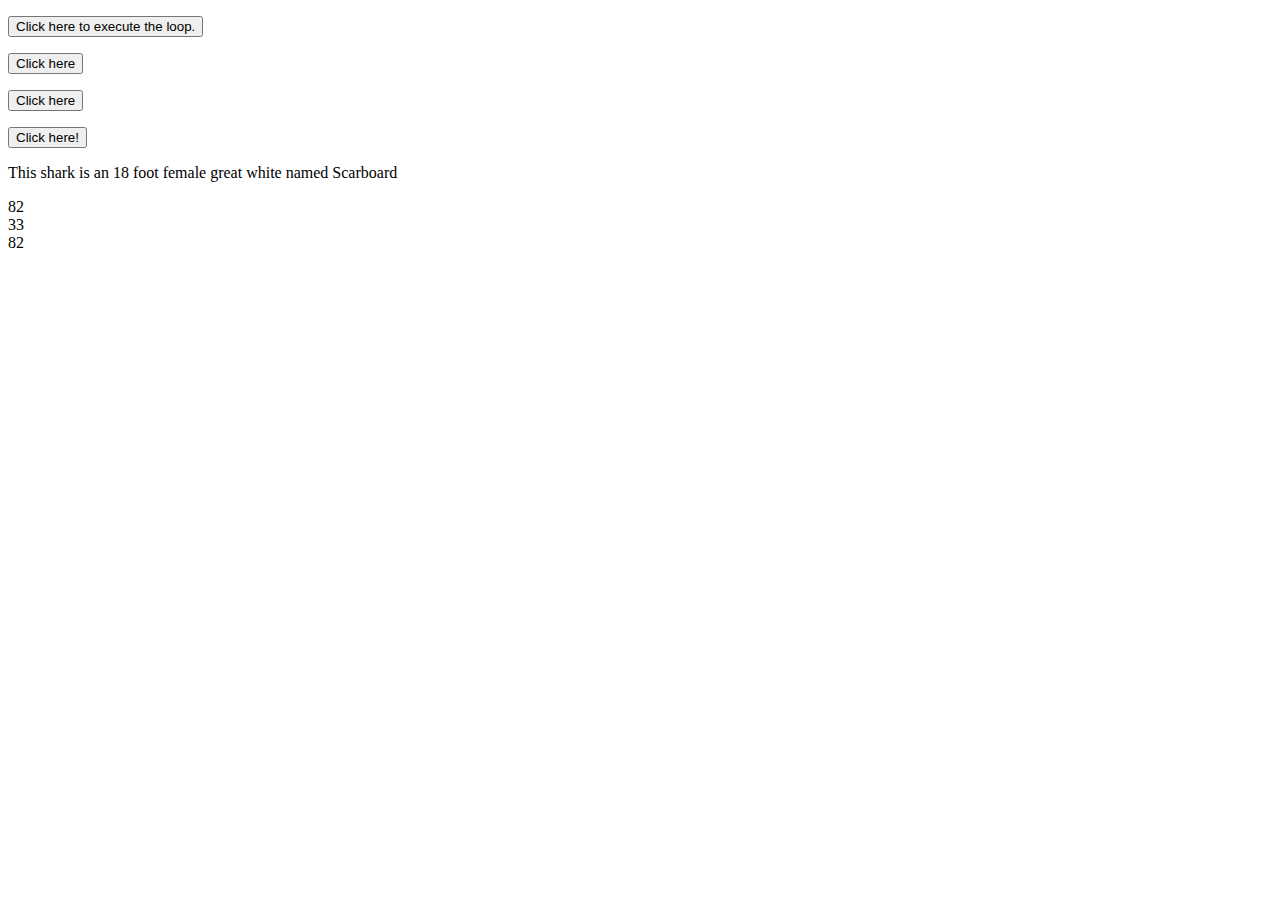
<file: Project10_loop_arrays/index.html>
<!DOCTYPE html>
<html lang="en">
	<head>
		<title>Basic HTML</title>
		<meta charset="UTF-8">
     
	</head>
	<body>
        <p id="Loop"></p>
        <button onclick="Call_Loop()">Click here to execute the loop.</button>
        <p id="List_of_Instruments"></p>
        <button onclick="for_Loop()">Click here</button>
        <p id="Array"></p>
        <button onclick="array_Function()">Click here</button>
        <p id="Constant"></p>
        <button onclick="constant_function()">Click here!</button>
        <p id="Shark_Object"></p>
        <script src="JS/main.js"></script>  
	</body>
</html>
</file>
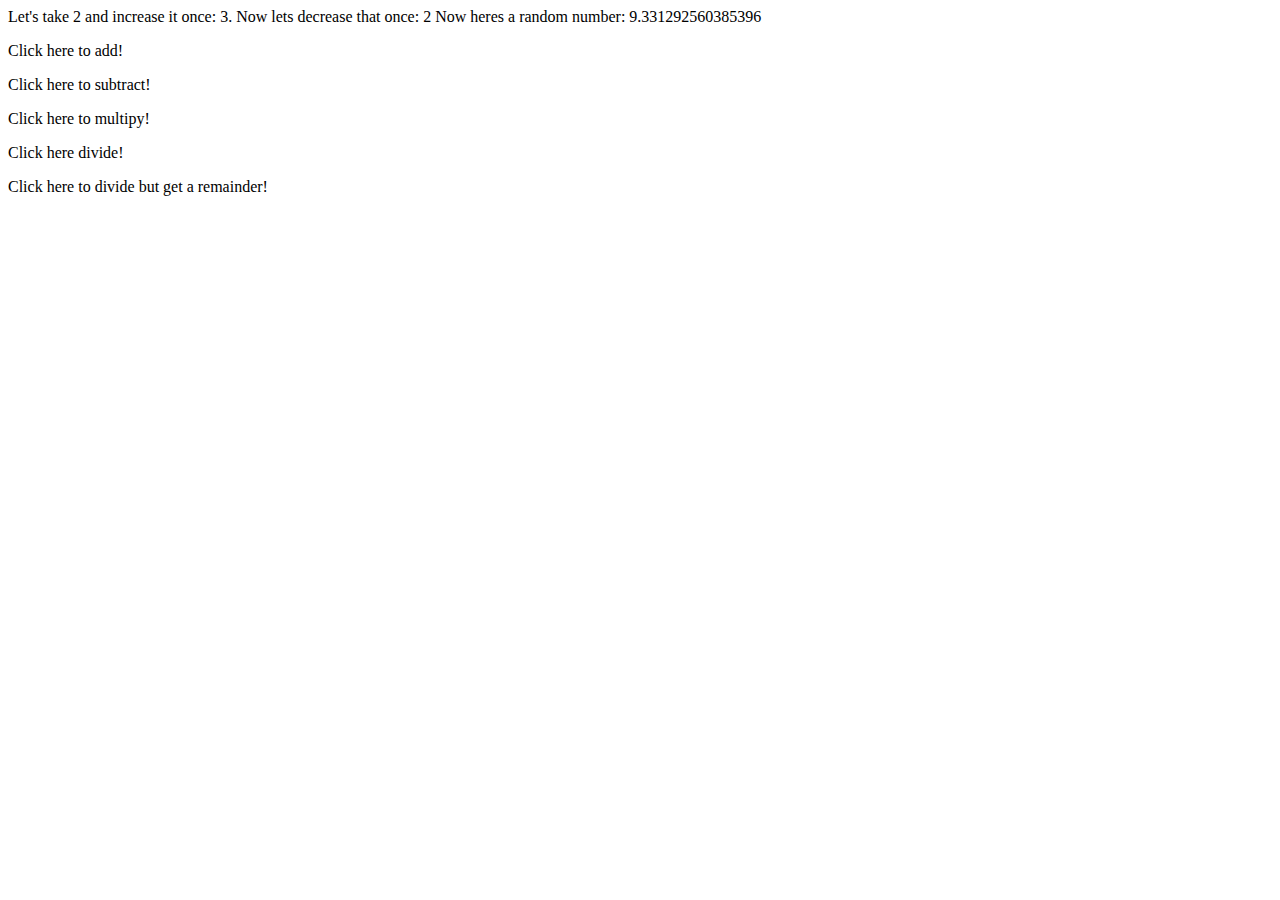
<file: Project3_math_operators/index.html>
<!DOCTYPE html>
<html lang="en">
	<head>
		<title>Basic HTML</title>
		<meta charset="UTF-8">
        <script src="JS/main.js"></script>       
	</head>
	<body>
        <p id="Math" onclick="addition_function()">Click here to add!</p>
        <p id="Math2" onclick="subtraction_function()">Click here to subtract!</p>
        <p id="Math3" onclick="multiplication_function()">Click here to multipy!</p>
        <p id="Math4" onclick="division_function()">Click here divide!</p>
        <p id="Math5" onclick="modulus_function()">Click here to divide but get a remainder!</p>
	</body>
</html>
</file>
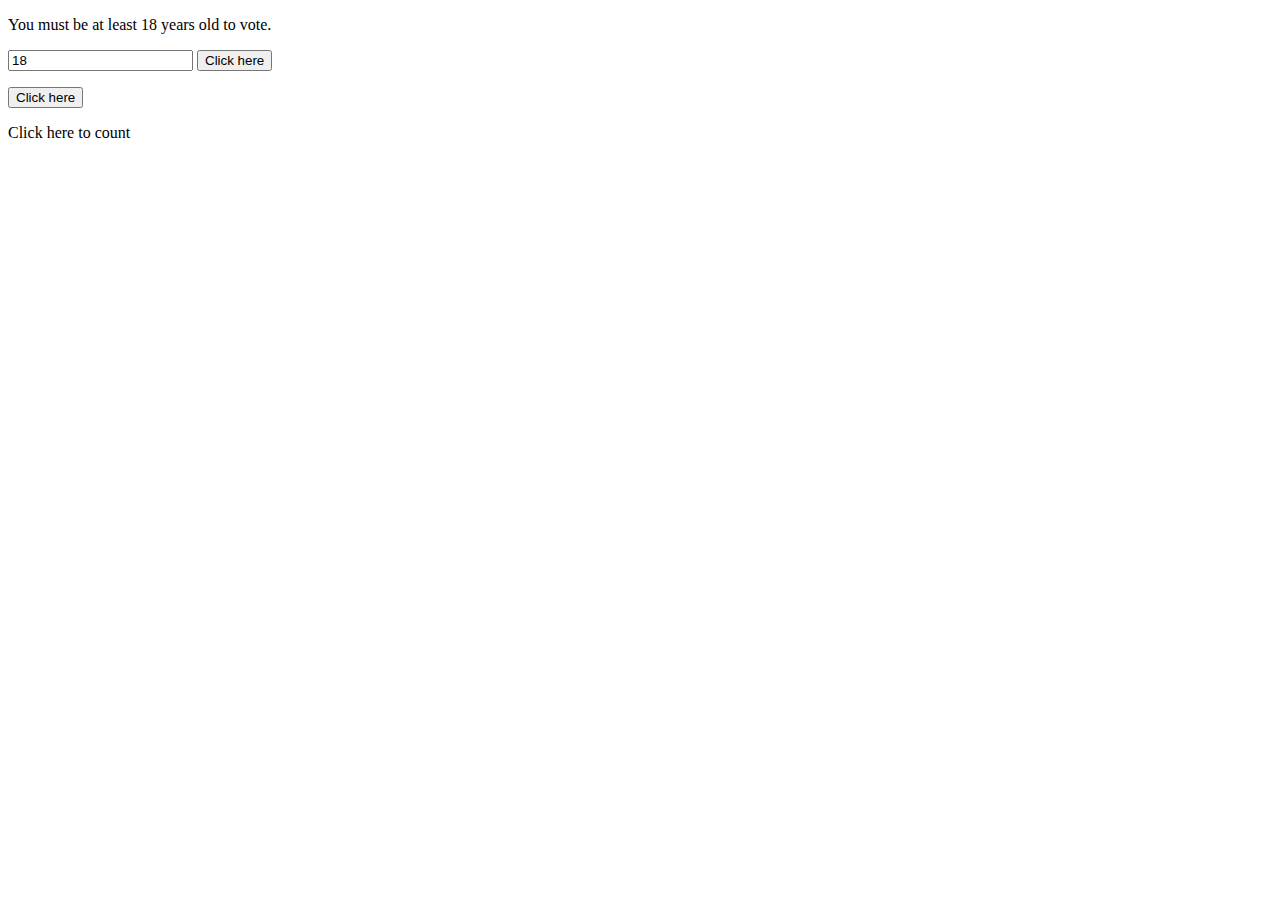
<file: Project6_ternary_operators_constructors/index.html>
<!DOCTYPE html>
<html lang="en">
	<head>
		<title>Basic HTML</title>
		<meta charset="UTF-8">
        <script src="JS/main.js"></script>       
	</head>
	<body>
        <p>You must be at least 18 years old to vote.</p>
        <input id="Age" value="18" />
        <button onclick="Vote_Function()">Click here</button>
        <p id="Vote"></p>
        <button onclick="myFunction()">Click here</button>
        <p id="Keywords_and_Constructors"></p>
        <p id="Counting" onclick="Nested_Function()">Click here to count</p>
	</body>
</html>
</file>
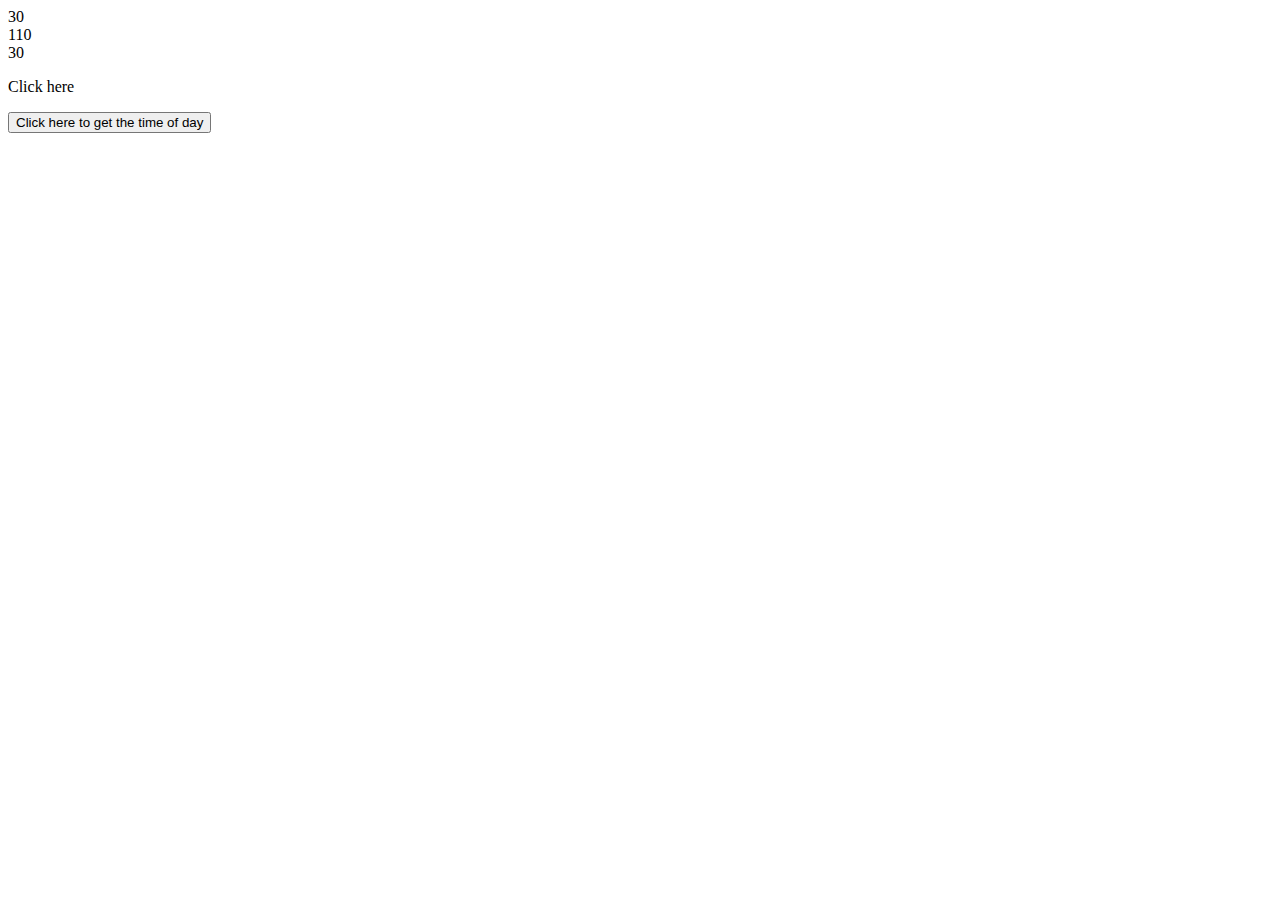
<file: Project7_scope_time_function/index.html>
<!DOCTYPE html>
<html lang="en">
	<head>
		<title>Basic HTML</title>
		<meta charset="UTF-8">
        <script src="JS/main.js"></script>       
	</head>
	<body>
        <p id="Greeting" onclick="get_Date()">Click here</p>
		<p id="Time_of_day"></p>
		<button onclick="Time_Function()">Click here to get the time of day</button>
	</body>
</html>
</file>
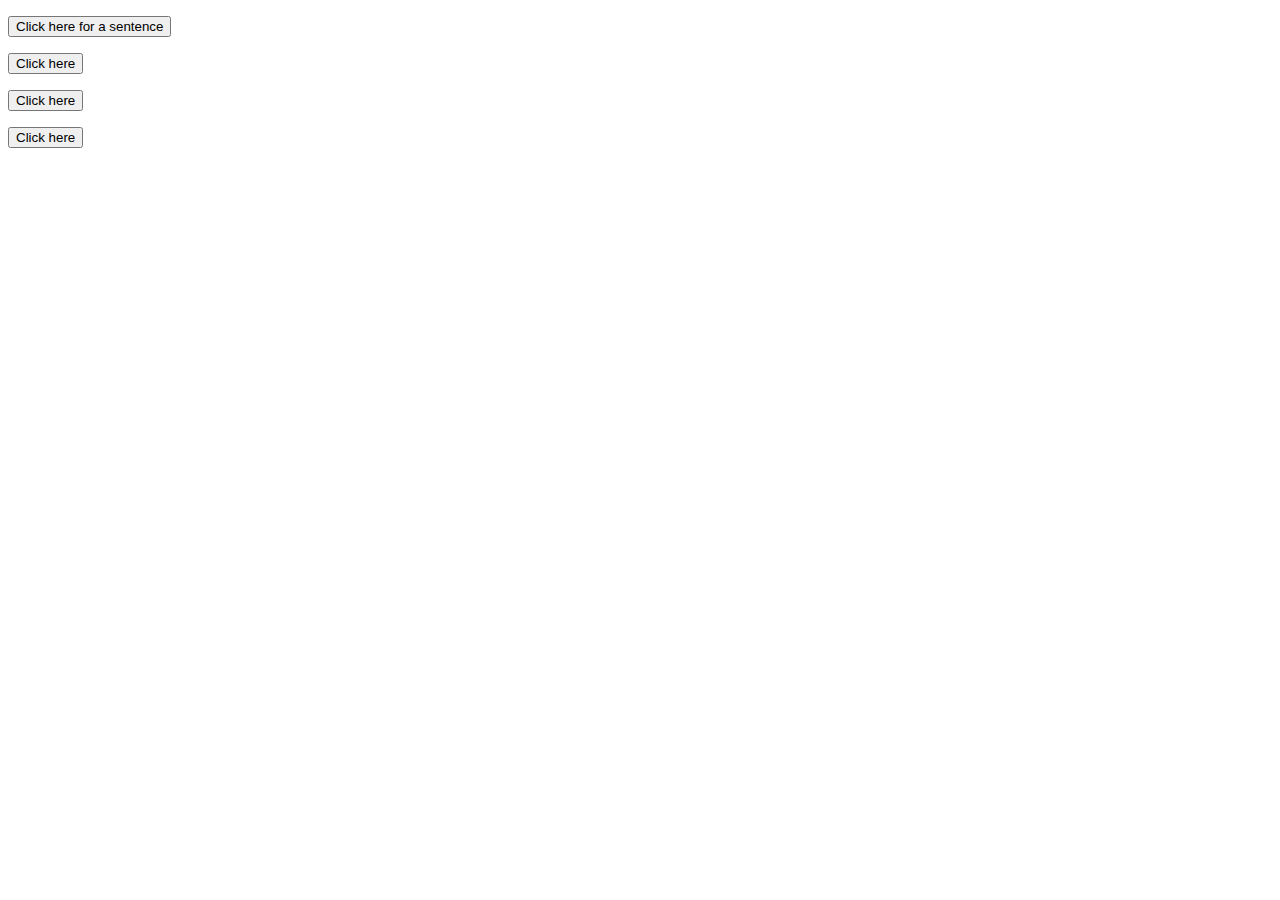
<file: Project8_string_methods/index.html>
<!DOCTYPE html>
<html lang="en">
	<head>
		<title>Basic HTML</title>
		<meta charset="UTF-8">
        <script src="JS/main.js"></script>       
	</head>
	<body>
        <p id="Concatenate"></p>
        <button onclick="full_Sentence()">Click here for a sentence</button>
        <p id="Slice"></p>
        <button onclick="slice_Method()">Click here</button>
        <p id="Number_to_string"></p>
        <button onclick="string_Method()">Click here</button>
        <p id="Precision"></p>
        <button onclick="precision_Method()">Click here</button>
	</body>
</html>
</file>
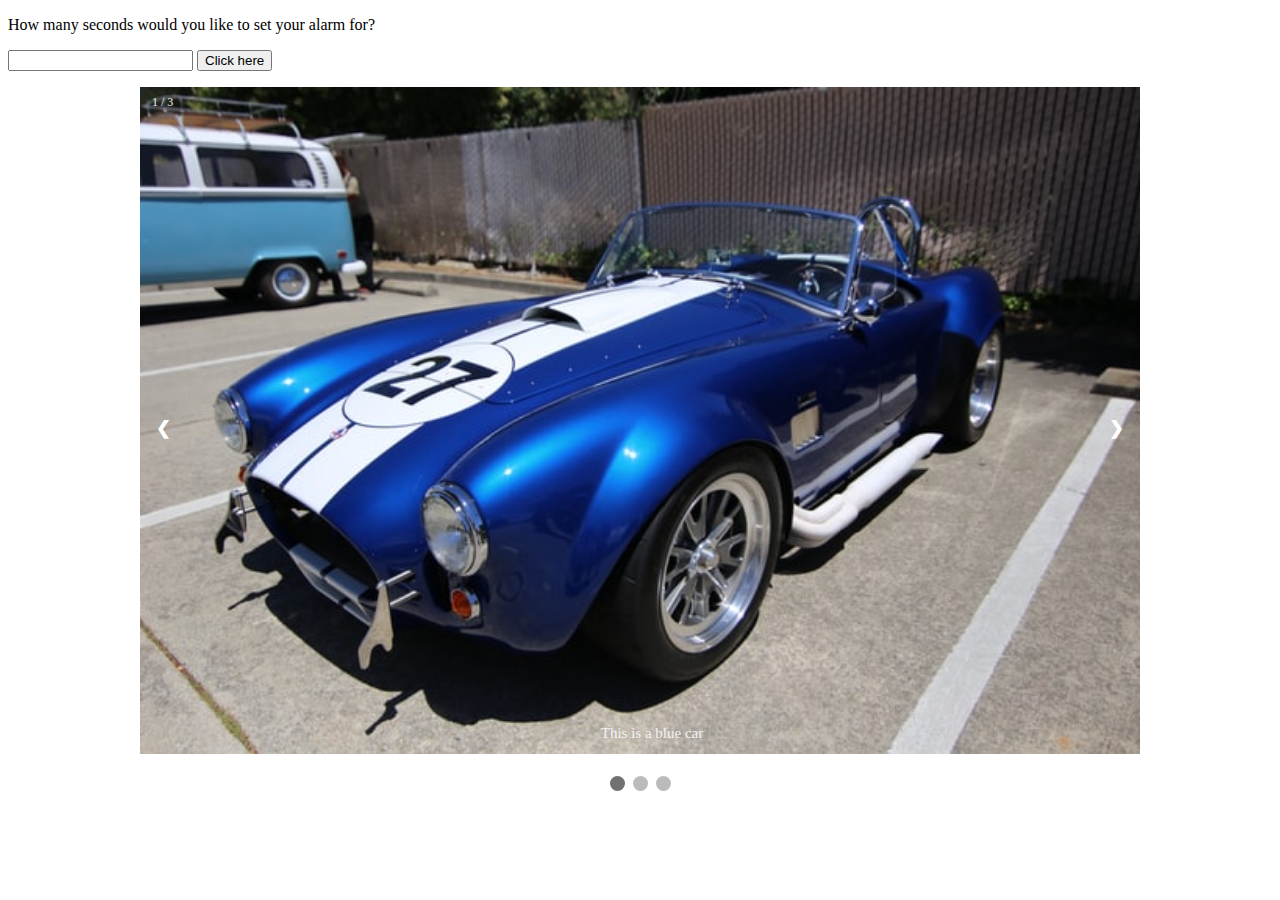
<file: Project9_countdown_slideshow/index.html>
<!DOCTYPE html>
<html lang="en">
	<head>
		<title>Basic HTML</title>
		<meta charset="UTF-8">
        <link rel="stylesheet" type="text/css" href="CSS/CSS_File.css">
	</head>
	<body>
        <p>How many seconds would you like to set your alarm for?</p>
        <input id="seconds" value="" />
        <button onclick="countdown()">Click here</button>
        <p id="timer"></p>
<!-- Slideshow container -->
        <div class="slideshow-container">

<!-- Full-width images with number and caption text -->
            <div class="mySlides fade">
                <div class="numbertext">1 / 3</div>
                    <img src="car1.jpg" style="width:100%">
                <div class="text">This is a blue car</div>
            </div>
  
            <div class="mySlides fade">
                <div class="numbertext">2 / 3</div>
                    <img src="car2.jpg" style="width:100%">
                <div class="text">This is a black car</div>
            </div>
  
            <div class="mySlides fade">
                <div class="numbertext">3 / 3</div>
                    <img src="car3.jpg" style="width:100%">
                <div class="text">This is a red car</div>
            </div>
        
    <!-- Next and previous buttons -->
            <a class="prev" onclick="plusSlides(-1)">&#10094;</a>
            <a class="next" onclick="plusSlides(1)">&#10095;</a>
        </div>
        <br>
  
  <!-- The dots/circles -->
        <div style="text-align:center">
            <span class="dot" onclick="currentSlide(1)"></span>
            <span class="dot" onclick="currentSlide(2)"></span>
             <span class="dot" onclick="currentSlide(3)"></span>
        </div>
       <script src="JS/main.js"></script> 
	</body>
</html>
</file>
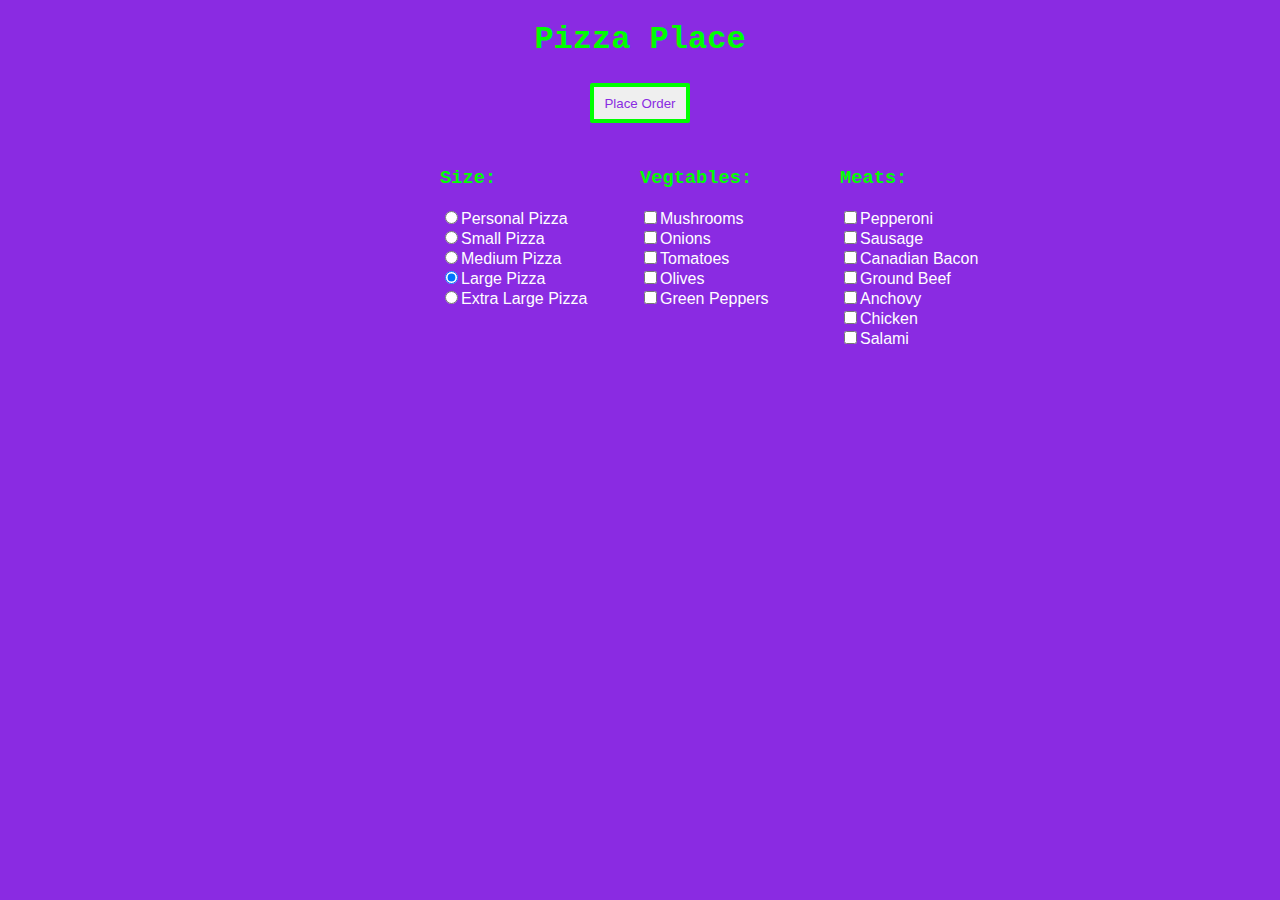
<file: Pizza_Project/Pizza.html>
<!DOCTYPE html>
<html lang="en">
    <head>
        <title>Pizza Place</title>
        <META HTTP-EQUIV="Content-Type" CONTENT="text/html"; charset="UTF-8">
        <meta content="width=device-width,initial-scale=1.0" name="viewport">
        <script src="Pizza_JavaScript/Pizza.js" defer></script>
        <link rel="stylesheet" type="text/css" href="Pizza_CSS/Pizza.css"/>
    </head>
    <body>
        <div id="menuBG">
            <h1>Pizza Place</h1>
            <input id="btnOrder" type="button" onclick="getReceipt()" value="Place Order">
            <form id="frmMenu">
                <div class="menu left">
                    <h3>Size:</h3>
                    <input class="size" type="radio" name="Size" 
                        value="Personal Pizza">Personal Pizza<br>
                    <input class="size" type="radio" name="Size"
                        value="Small Pizza">Small Pizza<br>
                    <input class="size" type="radio" name="Size"
                        value="Medium Pizza">Medium Pizza<br>
                    <input class="size" type="radio" name="Size"
                        value="Large Pizza" checked>Large Pizza<br>
                    <input class="size" type="radio" name="Size"
                        value="Extra Large Pizza">Extra Large Pizza<br>
                </div>
                <div class="menu middle">
                    <h3>Vegtables:</h3>

                <input class="toppings" type="checkbox" name="topping"
                    value="Mushrooms">Mushrooms<br>
                <input class="toppings" type="checkbox" name="topping"
                    value="Onions">Onions<br>
                <input class="toppings" type="checkbox" name="topping"
                    value="Tomatoes">Tomatoes<br>
                <input class="toppings" type="checkbox" name="topping"
                    value="Olives">Olives<br>
                <input class="toppings" type="checkbox" name="topping"
                    value="Green Peppers">Green Peppers<br>
                </div>
                <div class="menu right">
                    <h3>Meats:</h3>
                    <input class="toppings" type="checkbox" name="Topping"
                        value="Pepperoni">Pepperoni<br>
                    <input class="toppings" type="checkbox" name="Topping"
                        value="Sausage">Sausage<br>
                    <input class="toppings" type="checkbox" name="Topping"
                        value="Canadian Bacon">Canadian Bacon<br>
                    <input class="toppings" type="checkbox" name="Topping"
                        value="Ground Beef">Ground Beef<br>
                    <input class="toppings" type="checkbox" name="Topping"
                        value="Anchovy">Anchovy<br>
                    <input class="toppings" type="checkbox" name="Topping"
                        value="Chicken">Chicken<br>
                    <input class="toppings" type="checkbox" name="Topping"
                        value="Salami">Salami<br>
                </div>
                <div id="cart">
                    <div id="showText"></div>
                    <div id="totalPrice"></div>
                </div>
            </form>
        </div>
    </body>
</html>
</file>
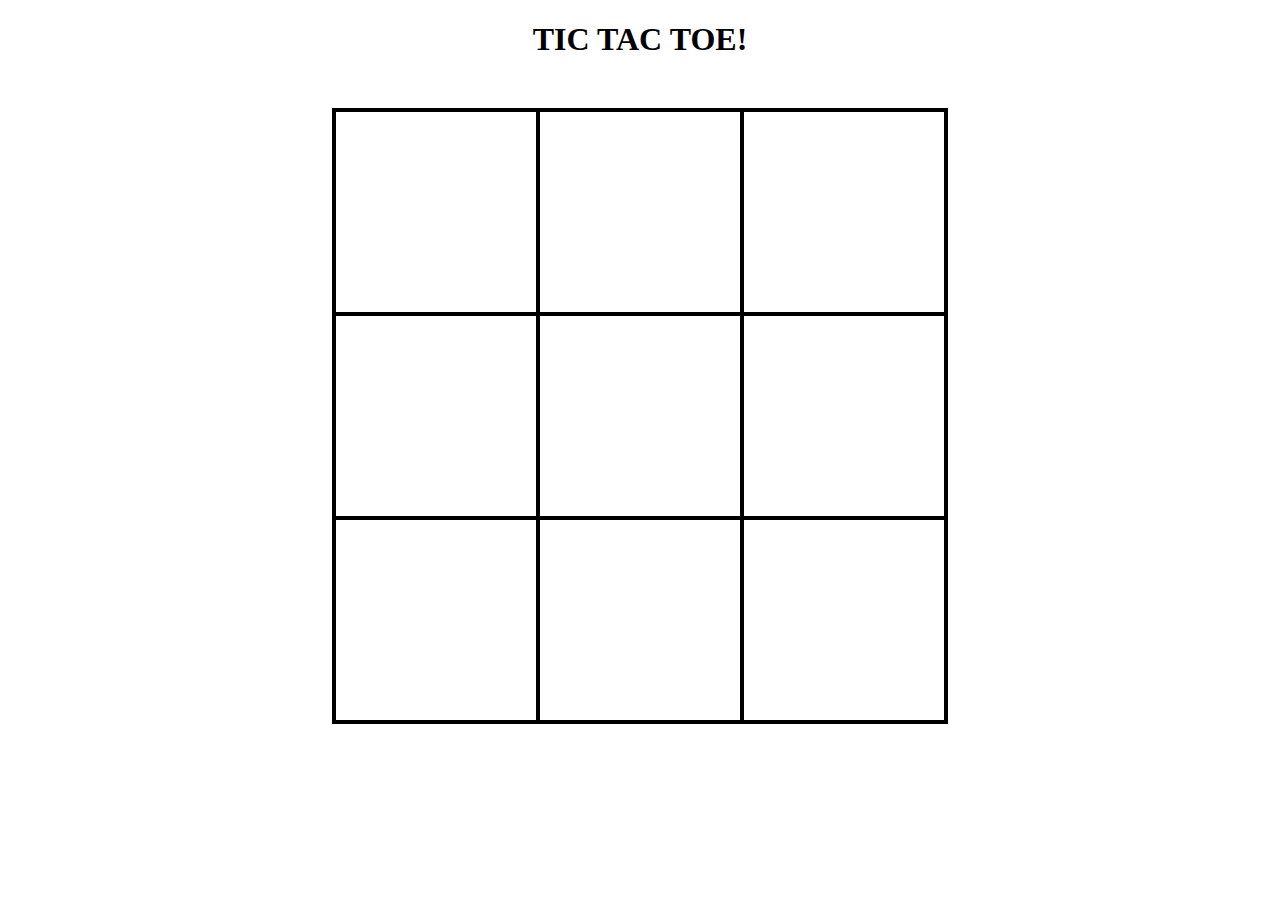
<file: TicTacToe/TicTacToe.html>
<!DOCTYPE html>
<html lang="en">

    <head>
        <title>Tic Tac Toe let's go!</title>
        <meta charset="UTF-8">
        <meta name="viewport" content="width=device-width, initial-scale=1.0">
        <link rel="stylesheet" type="text/css" href="css/game.css">
    </head>

    <body id="body">
        <h1>TIC TAC TOE!</h1>
        <!-- This container is needed to overlay our canvas over our table-->
        <div class="center-container">
            <!--NOTE: Canvas width and height must be within the element-->
            <canvas id="win-lines" width="608" height="608"></canvas>
            <table>
                <tr>
                    <td id="0" onclick='placeXOrO("0")'></id>
                    <td id="1" onclick='placeXOrO("1")'></id>
                    <td id="2" onclick='placeXOrO("2")'></id>                    
                </tr>
                <tr>
                    <td id="3" onclick='placeXOrO("3")'></id>
                    <td id="4" onclick='placeXOrO("4")'></id>
                    <td id="5" onclick='placeXOrO("5")'></id>                    
                </tr>
                <tr>
                    <td id="6" onclick='placeXOrO("6")'></id>
                    <td id="7" onclick='placeXOrO("7")'></id>
                    <td id="8" onclick='placeXOrO("8")'></id>                    
                </tr>
            </table>
        </div>
        <script src="js/tictactoe.js"></script>
    </body>
</html>
</file>
<file: Project9_countdown_slideshow/CSS/CSS_File.css>
/* Slideshow container */
.slideshow-container {
  max-width: 1000px;
  position: relative;
  margin: auto;
}

/* Hide the images by default */
.mySlides {
  display: none;
}

/* Next & previous buttons */
.prev, .next {
  cursor: pointer;
  position: absolute;
  top: 50%;
  width: auto;
  margin-top: -22px;
  padding: 16px;
  color: white;
  font-weight: bold;
  font-size: 18px;
  transition: 0.6s ease;
  border-radius: 0 3px 3px 0;
  user-select: none;
}

/* Position the "next button" to the right */
.next {
  right: 0;
  border-radius: 3px 0 0 3px;
}

/* On hover, add a black background color with a little bit see-through */
.prev:hover, .next:hover {
  background-color: rgba(0,0,0,0.8);
}

/* Caption text */
.text {
  color: #f2f2f2;
  font-size: 15px;
  padding: 8px 12px;
  position: absolute;
  bottom: 8px;
  width: 100%;
  text-align: center;
}

/* Number text (1/3 etc) */
.numbertext {
  color: #f2f2f2;
  font-size: 12px;
  padding: 8px 12px;
  position: absolute;
  top: 0;
}

/* The dots/bullets/indicators */
.dot {
  cursor: pointer;
  height: 15px;
  width: 15px;
  margin: 0 2px;
  background-color: #bbb;
  border-radius: 50%;
  display: inline-block;
  transition: background-color 0.6s ease;
}

.active, .dot:hover {
  background-color: #717171;
}

/* Fading animation */
.fade {
  animation-name: fade;
  animation-duration: 1.5s;
}

@keyframes fade {
  from {opacity: .4}
  to {opacity: 1}
}
</file>
<file: Pizza_Project/Pizza_CSS/Pizza.css>
body {
    background-color:blueviolet;
}

h1 {
    text-align:center;
}

h1, h3 {
    font-family:'Courier New', Courier, monospace;
    color:lime;
}

div {
    font-family:'Franklin Gothic Medium', 'Arial Narrow', Arial, sans-serif;
    color:white;
}

#menuBG {
    width:400px;
    height:470px;
    margin:10px auto;
}

#frmMenu {
    width:600px;
    height:200px;
}

#totalPrice {
    width:200px;
    height:190px;
    margin:20px auto;
    float:right;
}

.left {
    width:200px;
    height:200px;
    float:left;
}

.middle {
    width:200px;
    height:200px; 
    float:left;
 }

.right {
    width:200px;
    height:200px;
    float:right;
}

#showText {
    width:200px;
    height:190px;
    margin:0px auto;
    float:left;
}

#cart {
    top:0;margin:0px auto;
    width:400px;
    height:200px;
}

#btnOrder{
    margin:10px 0px 0px 100px;
    width:100px;
    height:40px;
    display: block;
    margin: 25px auto;
    color:blueviolet;
    font-family:'Franklin Gothic Medium', 'Arial Narrow', Arial, sans-serif;
    border: 4px solid lime;
    border-radius: 2px;
}
</file>
<file: TicTacToe/css/game.css>
h1 {
    text-align: center;
}

/*This container includes our table and our canvas*/
.center-container {
    /*This property sets the width of our container*/
    width:608px;
    /*This property benters our container*/
    margin: 0 auto;
    /*50px down from the top*/
    margin-top: 50px;
    border: 4px solid black;
}

table {
    /*This property collapses table border into 1 border*/
    border-collapse: collapse;
    /*This hodes outer borders on table*/
    border-style: hidden;
}

td {
    /*THis property changes the cursor index to the index finger
    hand when we hover over td elements*/
    cursor: pointer;
    /*This property sets our table border style*/
    border: 4px solid black;
    /*This property removes default padding*/
    padding: 0px;
    width: 200px;
    height: 200px;
    filter: contrast(3);
}

canvas {
    /*This property sets the position of our canvas to the top left
    cormer our our container*/
    position: absolute;
    /*This property places our canvas over the top of our table*/
    z-index: 10;
    /*This property makes out canvas invisible*/
    pointer-events: none;
}
</file>
